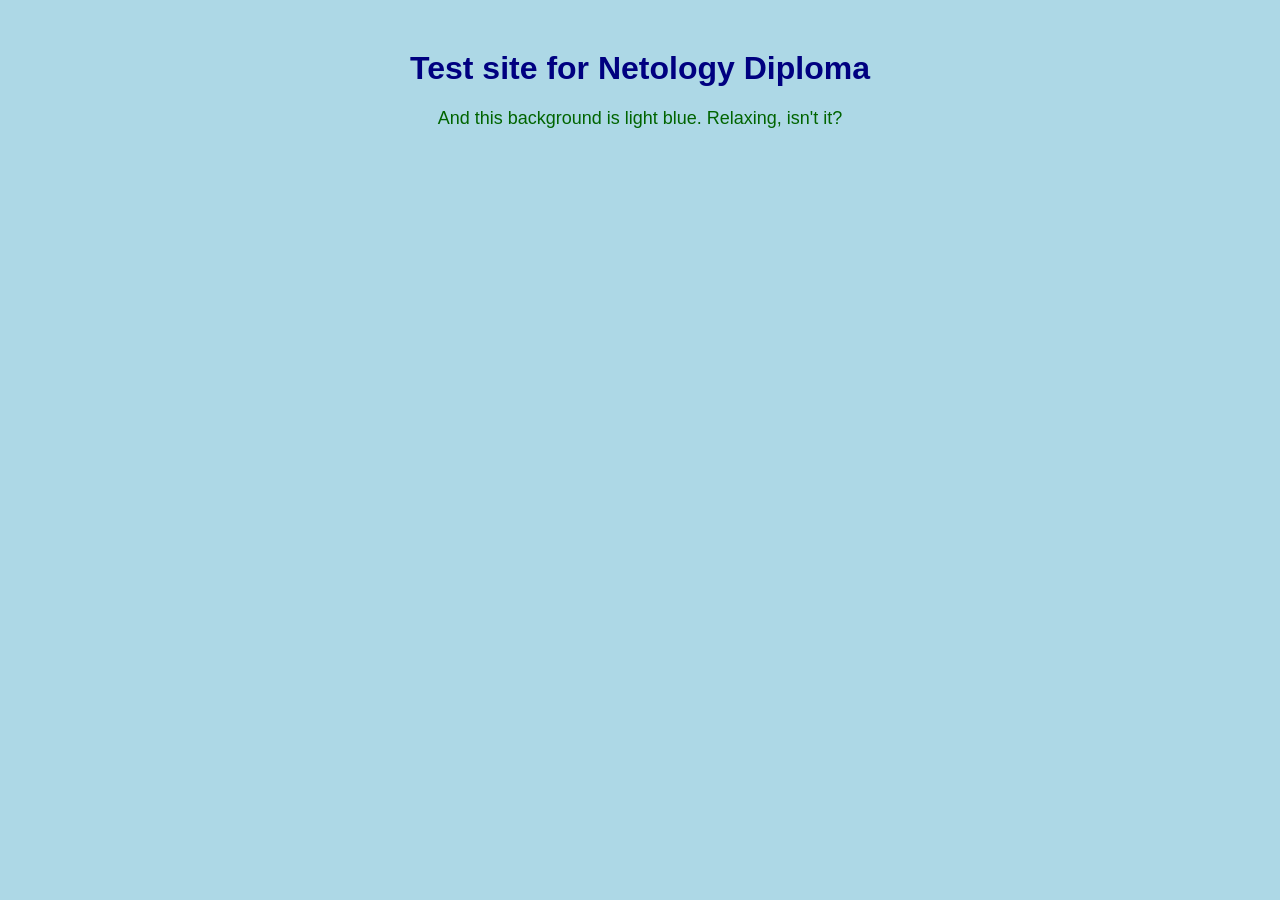
<file: site/index.html>
<!DOCTYPE html>
<html lang="en">
<head>
    <meta charset="UTF-8">
    <meta name="viewport" content="width=device-width, initial-scale=1.0">
    <title>Diploma Site</title>
    <link rel="stylesheet" href="styles.css">
</head>
<body>
    <h1>Test site for Netology Diploma</h1>
    <p>And this background is light blue. Relaxing, isn't it?</p>
</body>
</html>
</file>
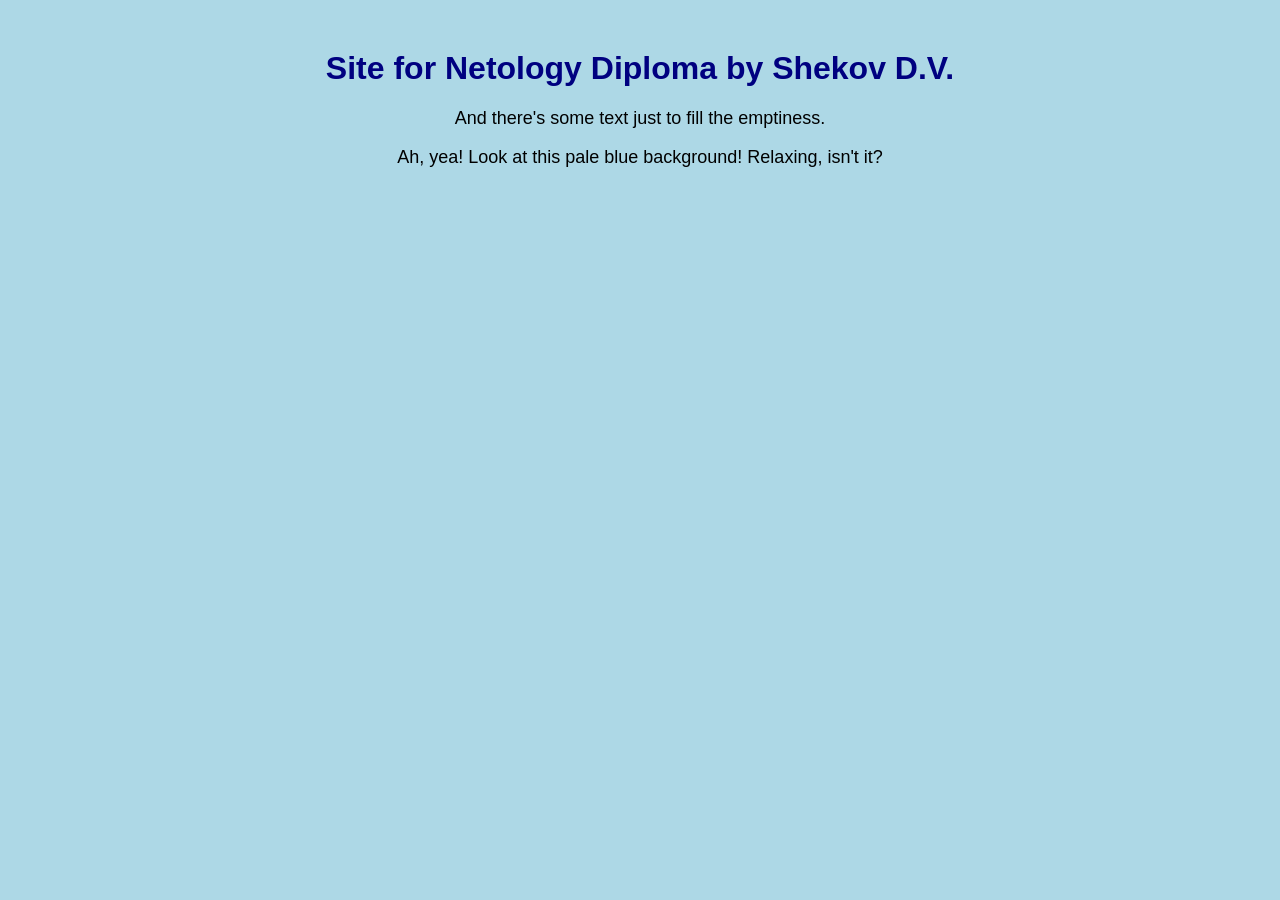
<file: ansible/files/index.html>
<!DOCTYPE html>
<html lang="en">
<head>
    <meta charset="UTF-8">
    <meta name="viewport" content="width=device-width, initial-scale=1.0">
    <title>Netology Diploma</title>
    <link rel="stylesheet" href="styles.css">
</head>
<body>
    <h1>Site for Netology Diploma by Shekov D.V.</h1>
    <p>And there's some text just to fill the emptiness.</p>
    <p>Ah, yea! Look at this pale blue background! Relaxing, isn't it?</p>
</body>
</html>
</file>
<file: site/styles.css>
body {
    background-color: lightblue;
    font-family: Arial, sans-serif;
    text-align: center;
    margin: 50px;
}
h1 {
    color: navy;
}
p {
    font-size: 18px;
    color: darkgreen;
}
</file>
<file: ansible/files/styles.css>
body {
    background-color: lightblue;
    font-family: Arial, sans-serif;
    text-align: center;
    margin: 50px;
}
h1 {
    color: navy;
}
p {
    font-size: 18px;
    color: black;
}
</file>
